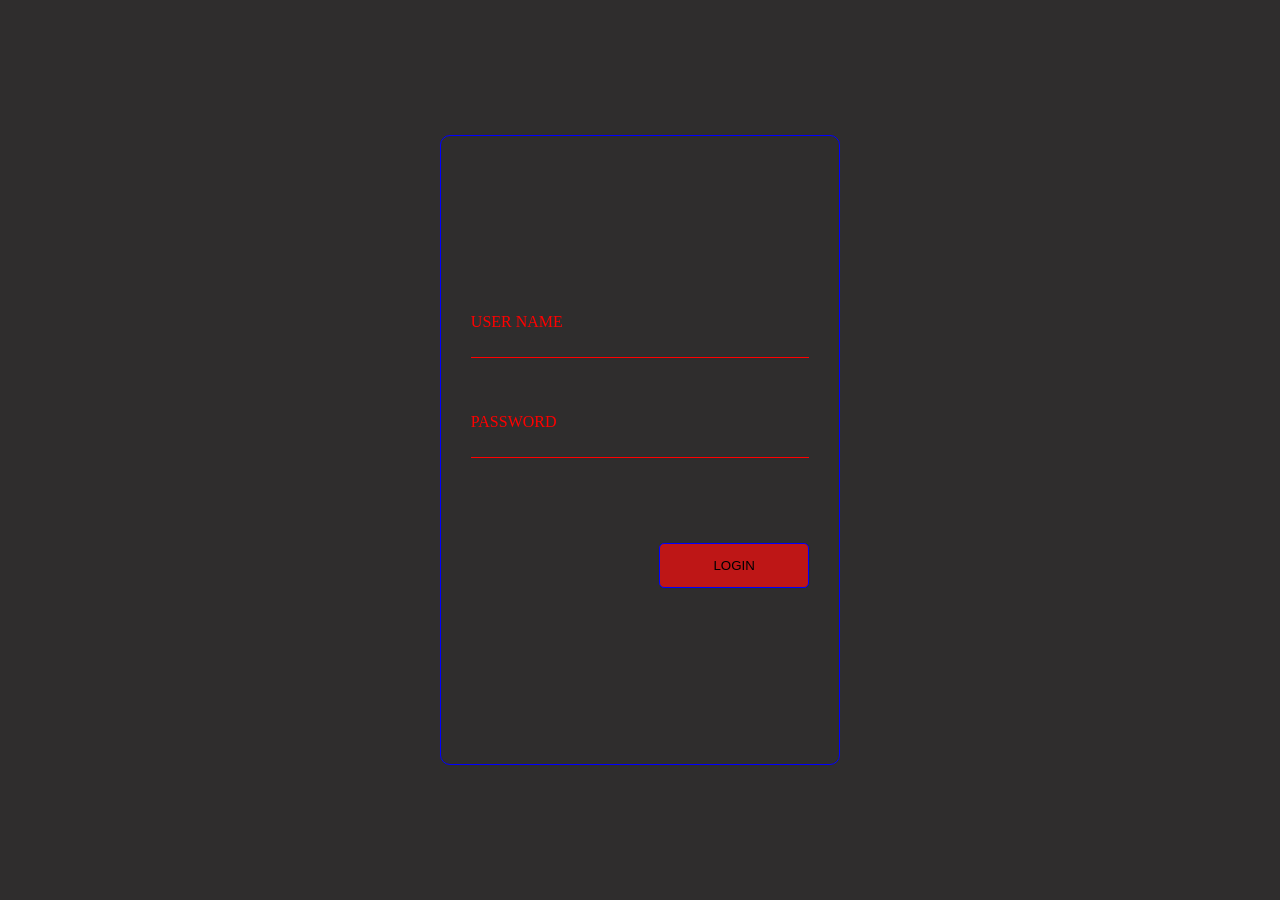
<file: index.html>
<!DOCTYPE html>
<html lang="en">
  <head>
    <meta charset="UTF-8" />
    <meta name="viewport" content="width=device-width, initial-scale=1.0" />
    <title>Login Form</title>

    <link rel="stylesheet" href="style.css" />
  </head>
  <body>
    <div class="loginform">
      <div class="inputgroup">
        <input type="text" id="txtUsername" required />
        <label for="txtusername" id="lblUsername">USER NAME</label>
      </div>
      <div class="inputgroup topmargin">
        <input type="password" id="txtPassword" required />
        <label for="txtpassword" id="lblPassword">PASSWORD</label>
      </div>
      <div class="divcallforaction topmarginlarge">
        <button class="btnlogin inactivecolor" id="btnLogin">LOGIN</button>
      </div>
    </div>
    <script src="./javascript/jquery.js"></script>
    <script src="./javascript/login.js"></script>
  </body>
</html>
</file>
<file: style.css>
*{
    margin: 0;
    padding: 0;
    box-sizing: border-box;
}

body{
    
    height: 100vh;
    background-color: rgb(47, 45, 45);
    display: flex;
    
    justify-content: center;
    align-items: center;
}
.loginform{
    width: min(400px,90%);
    height: 70%;
    border: 1px solid blue;
    display: flex;
    flex-direction: column;
    justify-content: center;
    align-items: center;
    /* background-color:rgb(62, 226, 241) ; */
    background: transparent;
    border-radius: 10px;
    
}
.loginform:hover{
    box-shadow:0 0 100px 0px rgb(121, 97, 239), 0 0 100px 10px rgb(121, 97, 239) ;
    animation: blink 2s infinite;
    background-color: black;
    /* background-color: whitesmoke; */
   

}
@keyframes blink {
    0%,100%{
        box-shadow: 0 0 0px 0px rgb(121, 97, 239), 0 0 30px 0px rgb(121, 97, 239) ;
        

    }
    40%,50%,60%{
        box-shadow: 0 0 20px 0px rgb(121, 97, 239), 0 0 20px 0px rgb(121, 97, 239);

    }
    
}

.inputgroup{
    position: relative;
    /* background-color: bisque; */
    height: 50px;
    width: 85%;
}
.inputgroup input {

    position: absolute;
    width: 100%;
    height: 45px;
    background: transparent;
    outline: none;
    border-left: none;
    border-right: none;
    border-top: none;
    border-bottom: solid 1px red;
    color: white;
    font-size: 20px;

    transition: all 200ms;

}
.inputgroup label {

    position: absolute;
    color: red;

}

.inputgroup input:hover +label,
.inputgroup input:focus +label,
.inputgroup input:valid +label{
    transform: translateY(-10px);
    color: rgb(0, 85, 255);
}
.inputgroup input:hover ,
.inputgroup input:focus ,
.inputgroup input:valid {
    border-bottom: solid 1px rgb(0, 85, 255);
    
    
}
.topmargin{
    margin-top: 50px;
}
.topmarginlarge{
    margin-top: 80px;
}

.divcallforaction{
    width: 85%;
    height: 45px;
    background-color: rgb(rgb(74, 120, 105),);
    display: flex;
    justify-content: end;
    align-items: center;
    

}

.btnlogin{
    border: solid 1px blue;
    width: 150px;
    height: 45px;
    padding: 5px;
    border-radius: 5px;
    
   
    transition: all 200ms;
    
}
.btnlogin:hover{
    box-shadow: 0 0 100px rgb(242, 88, 201);
    transform: translateY(-5px);
}

.inactivecolor{
    
    background-color: rgb(190, 22, 22);
}
.activecolor{
    background-color: rgb(50, 168, 247);

}
</file>
